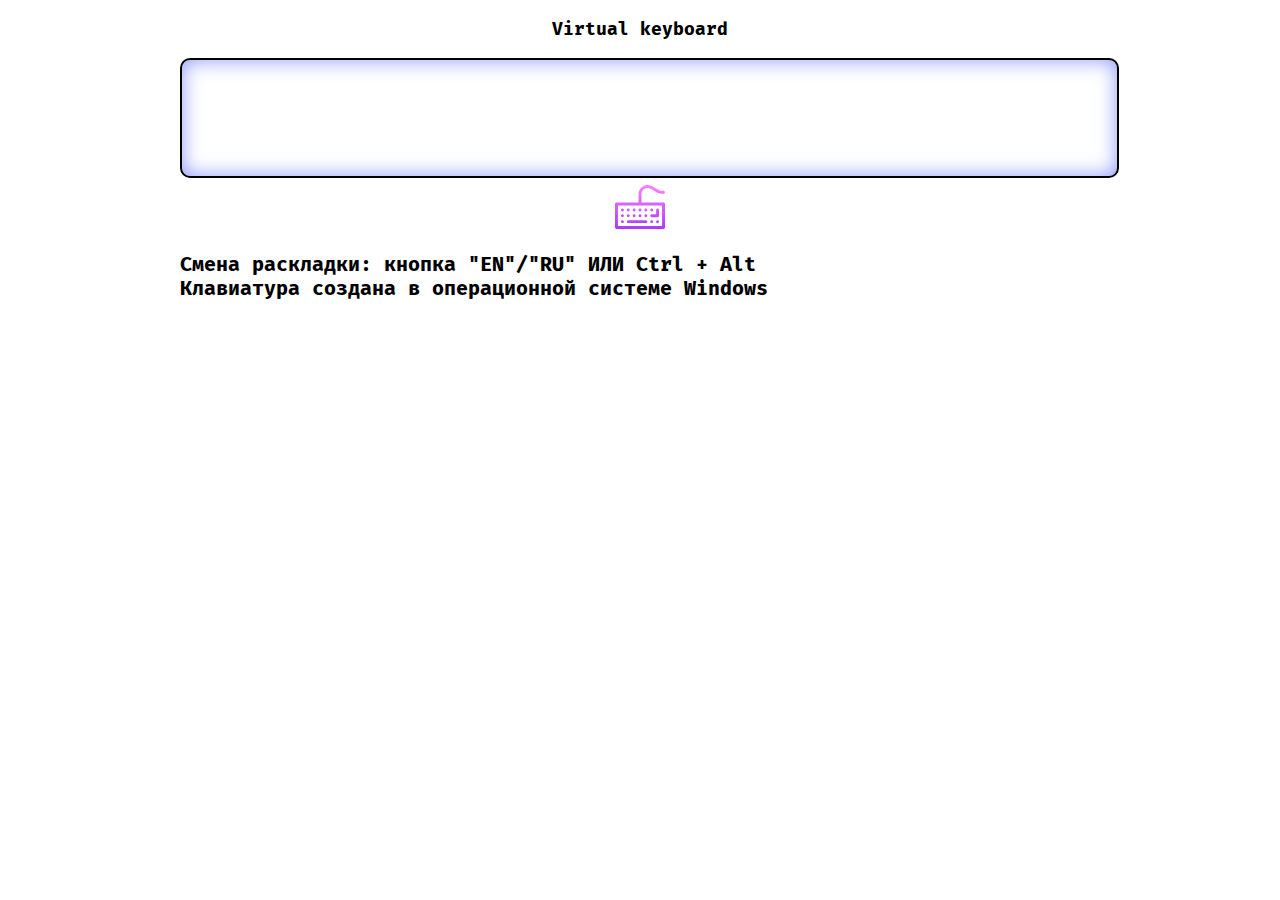
<file: virtual-keyboard/index.html>
<!DOCTYPE html>
<html lang="en">

<head>
    <meta charset="UTF-8">
    <meta name="viewport" content="width=device-width, initial-scale=1.0">
    <title>Virtual Keyboard</title>
    <link href="https://fonts.googleapis.com/css2?family=Fira+Mono:wght@500&display=swap" rel="stylesheet">
    <link rel="stylesheet" href="./style.css">
</head>

<body>
    <div class="wrapper">
        <p class="title">Virtual keyboard</p>
        <textarea cols="75" rows="4" class="screen"></textarea>
        <div class="hideKeyboard__btn"><img src="./assets/keyboard.svg" alt="keyboard icon"></div>
    </div>
    <audio data-key="01" src="./assets/snare.wav"></audio>
    <audio data-key="02" src="./assets/tink.wav"></audio>
    <script src="./script.js"></script>
</body>

</html>
</file>
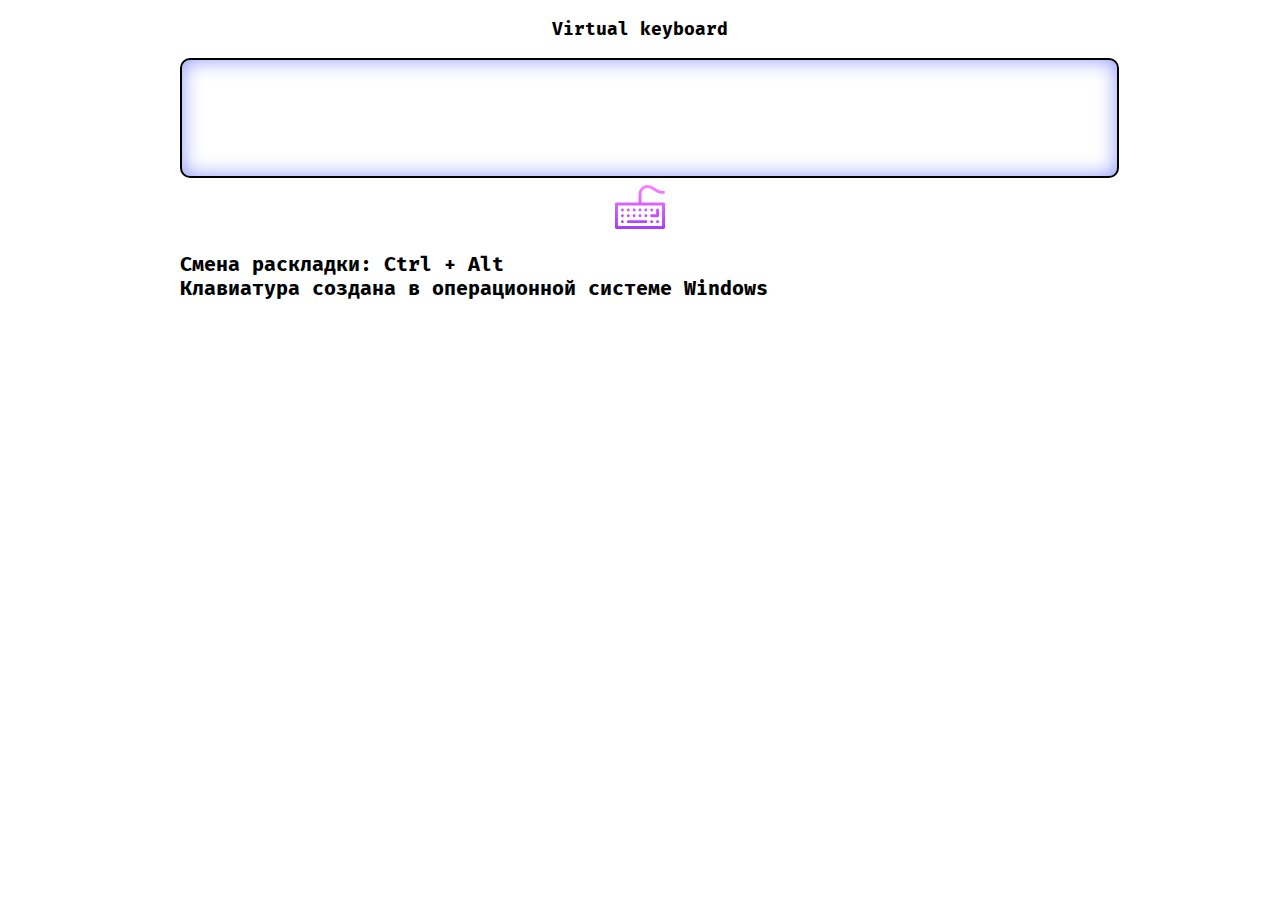
<file: virtual-keyboard/src/index.html>
<!DOCTYPE html>
<html lang="en">

<head>
    <meta charset="UTF-8">
    <meta name="viewport" content="width=device-width, initial-scale=1.0">
    <title>Virtual Keyboard</title>
    <link href="https://fonts.googleapis.com/css2?family=Fira+Mono:wght@500&display=swap" rel="stylesheet">
    <link rel="stylesheet" href="./style.css">
</head>

<body>
    <div class="wrapper">
        <p class="title">Virtual keyboard</p>
        <textarea cols="75" rows="4" class="screen"></textarea>
        <div class="hideKeyboard__btn"><img src="../assets/keyboard.svg" alt="keyboard icon"></div>
    </div>
    <audio data-key="01" src="../assets/snare.wav"></audio>
    <audio data-key="02" src="../assets/tink.wav"></audio>
    <script src="./script.js"></script>
</body>

</html>
</file>
<file: virtual-keyboard/style.css>
@import url("https://netdna.bootstrapcdn.com/font-awesome/4.1.0/css/font-awesome.min.css");
* {
    font-family: 'Fira Mono', monospace;
    font-weight: 600;
}

.wrapper {
    width: 920px;
    margin: 0 auto;
}

.title {
    text-align: center;
    width: 100%;
    font-size: 18px;
}

.description {
    font-size: 20px;
}

.description--hidden {
    visibility: hidden;
}

.keyboard {
    position: fixed;
    bottom: 5%;
    background: linear-gradient(to right, rgb(66, 255, 246) 0%, rgb(94, 77, 255) 100%);
    width: 920px;
    border: 3px solid black;
    border-radius: 10px;
    height: 300px;
    box-shadow: 10px 10px 30px 0px rgba(0, 0, 0, 0.75);
    transition: bottom 0.4s;
}

.keyboard--hidden {
    bottom: -100%;
}

.screen {
    word-spacing: 1px;
    font-size: 20px;
    padding: 10px;
    border: 2px solid black;
    border-radius: 10px;
    box-shadow: inset 0 0 20px 0px rgba(100, 116, 255, 0.75);
    resize: none;
    outline: none;
}

.hideKeyboard__btn,
.hideKeyboard__btn img {
    width: 50px;
    height: 50px;
    margin: 0 auto;
    cursor: pointer;
}

.keyboard-key {
    cursor: pointer;
    position: relative;
    box-sizing: border-box;
    font-size: 16px;
    width: 50px;
    height: 50px;
    padding: 1.5% 0 0 1.5%;
    margin: 5px;
    background: linear-gradient(to right, rgba(208, 127, 255, 0.84) 0%, rgba(102, 201, 255, 0.83) 50%, rgba(115, 255, 206, 0.82) 97%, rgba(115, 255, 206, 0.82) 100%);
    border: 2px solid black;
    border-radius: 5px;
    box-shadow: 0px 0px 5px 0px rgba(222, 224, 255, 1);
    float: left;
}

.keyboard-key:hover {
    box-shadow: 0 0 10px 4px rgb(243, 244, 255);
    transform: scale(0.98);
}

.keyboard-key[data-code='Tab'] {
    width: 70px;
}

.keyboard-key[data-code='Enter'],
.keyboard-key[data-code='ShiftLeft'],
.keyboard-key[data-code='ShiftRight'],
.keyboard-key[data-code='CapsLock'] {
    width: 120px;
}

.keyboard-key[data-code='ControlLeft'],
.keyboard-key[data-code='ControlRight'] {
    width: 60px;
}

.keyboard-key[data-code='Backspace'] {
    width: 130px;
}

.keyboard-key[data-code='Space'] {
    width: 410px;
}

.keyboard-key.fa-2x {
    font-size: 15px;
    padding: 7px;
}

sub {
    margin: 5px;
    font-size: 10px;
}

.active-special {
    background: linear-gradient(to right, rgba(52, 91, 247, 0.7) 0%, rgba(106, 39, 230, 0.7) 34%, rgba(52, 91, 247, 0.7) 69%, rgba(106, 39, 230, 0.7) 100%);
}

.clear {
    width: 100%;
    clear: both;
}

.active {
    background-color: rgb(201, 168, 255);
    box-shadow: inset 0 0 10px rgb(80, 89, 115);
    transform: scale(0.87);
}

.material-icons {
    font-family: 'Material Icons';
    font-weight: normal;
    font-style: normal;
    font-size: 24px;
    line-height: 1;
    letter-spacing: normal;
    text-transform: none;
    display: inline-block;
    white-space: nowrap;
    word-wrap: normal;
    direction: ltr;
    -webkit-font-feature-settings: 'liga';
    -webkit-font-smoothing: antialiased;
}

.active-click {
    animation-name: click;
    animation-duration: .1s;
    animation-iteration-count: 2;
    animation-direction: alternate;
}

@keyframes click {
    to {
        background-color: rgb(201, 168, 255);
        box-shadow: inset 0 0 10px rgb(80, 89, 115);
        transform: scale(0.87);
    }
}

@media only screen and (max-width: 1279px) {
    .wrapper {
        width: 630px;
    }
    .screen {
        width: 600px;
    }
    .keyboard {
        height: 205px;
        width: 615px;
    }
    .keyboard-key[data-code='Space'] {
        width: 266px;
    }
    .keyboard-key[data-code='ControlLeft'],
    .keyboard-key[data-code='ControlRight'] {
        width: 42px;
    }
    .keyboard-key {
        width: 32px;
        height: 32px;
        padding: 0.5% 0 0 0.5%;
        font-size: 14px;
        margin: 4px;
    }
    .keyboard-key[data-code='Backspace'] {
        width: 82px;
    }
    .keyboard-key[data-code='Tab'] {
        width: 40px;
    }
    .keyboard-key[data-code='Enter'],
    .keyboard-key[data-code='ShiftLeft'],
    .keyboard-key[data-code='ShiftRight'],
    .keyboard-key[data-code='CapsLock'] {
        width: 76px;
        font-size: 12px;
    }
}

@media only screen and (max-width: 767px) {
    .wrapper {
        width: 480px;
    }
    .screen {
        width: 450px;
    }
    .keyboard-key[data-code='Space'] {
        width: 195px;
    }
    .keyboard-key[data-code='Backspace'] {
        width: 55px;
        font-size: 9px;
    }
    .keyboard-key[data-code='Enter'],
    .keyboard-key[data-code='ShiftLeft'],
    .keyboard-key[data-code='ShiftRight'],
    .keyboard-key[data-code='CapsLock'] {
        width: 56px;
        font-size: 9px;
    }
    .keyboard-key {
        width: 27px;
        height: 32px;
        margin: 2px;
    }
    .keyboard {
        height: 185px;
        width: 465px;
    }
    .keyboard-key[data-code='Tab'] {
        width: 25px;
        font-size: 9px;
    }
    .keyboard-key[data-code='Delete'],
    .keyboard-key[data-code='AltLeft'] {
        font-size: 12px;
    }
}
</file>
<file: virtual-keyboard/src/style.css>
@import url("https://netdna.bootstrapcdn.com/font-awesome/4.1.0/css/font-awesome.min.css");
* {
    font-family: 'Fira Mono', monospace;
    font-weight: 600;
}

.wrapper {
    width: 920px;
    margin: 0 auto;
}

.title {
    text-align: center;
    width: 100%;
    font-size: 18px;
}

.description {
    font-size: 20px;
}

.keyboard {
    position: fixed;
    bottom: 5%;
    background: linear-gradient(to right, rgb(66, 255, 246) 0%, rgb(94, 77, 255) 100%);
    width: 920px;
    border: 3px solid black;
    border-radius: 10px;
    height: 300px;
    box-shadow: 10px 10px 30px 0px rgba(0, 0, 0, 0.75);
    transition: bottom 0.4s;
}

.keyboard--hidden {
    bottom: -100%;
}

.screen {
    word-spacing: 1px;
    font-size: 20px;
    padding: 10px;
    border: 2px solid black;
    border-radius: 10px;
    box-shadow: inset 0 0 20px 0px rgba(100, 116, 255, 0.75);
    resize: none;
    outline: none;
}

.hideKeyboard__btn,
.hideKeyboard__btn img {
    width: 50px;
    height: 50px;
    margin: 0 auto;
    cursor: pointer;
}

.keyboard-key {
    cursor: pointer;
    position: relative;
    box-sizing: border-box;
    font-size: 16px;
    width: 50px;
    height: 50px;
    padding: 1.5% 0 0 1.5%;
    margin: 5px;
    background: linear-gradient(to right, rgba(208, 127, 255, 0.84) 0%, rgba(102, 201, 255, 0.83) 50%, rgba(115, 255, 206, 0.82) 97%, rgba(115, 255, 206, 0.82) 100%);
    border: 2px solid black;
    border-radius: 5px;
    box-shadow: 0px 0px 5px 0px rgba(222, 224, 255, 1);
    float: left;
}

.keyboard-key:hover {
    box-shadow: 0 0 10px 4px rgb(243, 244, 255);
    transform: scale(0.98);
}

.keyboard-key[data-code='Tab'] {
    width: 70px;
}

.keyboard-key[data-code='Enter'],
.keyboard-key[data-code='ShiftLeft'],
.keyboard-key[data-code='ShiftRight'],
.keyboard-key[data-code='CapsLock'] {
    width: 120px;
}

.keyboard-key[data-code='ControlLeft'],
.keyboard-key[data-code='ControlRight'] {
    width: 60px;
}

.keyboard-key[data-code='Backspace'] {
    width: 130px;
}

.keyboard-key[data-code='Space'] {
    width: 410px;
}

.keyboard-key.fa-2x {
    font-size: 15px;
    padding: 7px;
}

sub {
    margin: 5px;
    font-size: 10px;
}

.active-special {
    background: linear-gradient(to right, rgba(52, 91, 247, 0.7) 0%, rgba(106, 39, 230, 0.7) 34%, rgba(52, 91, 247, 0.7) 69%, rgba(106, 39, 230, 0.7) 100%);
}

.clear {
    width: 100%;
    clear: both;
}

.active {
    background-color: rgb(201, 168, 255);
    box-shadow: inset 0 0 10px rgb(80, 89, 115);
    transform: scale(0.87);
}

.material-icons {
    font-family: 'Material Icons';
    font-weight: normal;
    font-style: normal;
    font-size: 24px;
    line-height: 1;
    letter-spacing: normal;
    text-transform: none;
    display: inline-block;
    white-space: nowrap;
    word-wrap: normal;
    direction: ltr;
    -webkit-font-feature-settings: 'liga';
    -webkit-font-smoothing: antialiased;
}

.active-click {
    animation-name: click;
    animation-duration: .1s;
    animation-iteration-count: 2;
    animation-direction: alternate;
}

@keyframes click {
    to {
        background-color: rgb(201, 168, 255);
        box-shadow: inset 0 0 10px rgb(80, 89, 115);
        transform: scale(0.87);
    }
}

@media only screen and (max-width: 1279px) {
    .wrapper {
        width: 630px;
    }
    .screen {
        width: 600px;
    }
    .keyboard {
        height: 205px;
        width: 615px;
    }
    .keyboard-key[data-code='Space'] {
        width: 266px;
    }
    .keyboard-key[data-code='ControlLeft'],
    .keyboard-key[data-code='ControlRight'] {
        width: 42px;
    }
    .keyboard-key {
        width: 32px;
        height: 32px;
        padding: 0.5% 0 0 0.5%;
        font-size: 14px;
        margin: 4px;
    }
    .keyboard-key[data-code='Backspace'] {
        width: 82px;
    }
    .keyboard-key[data-code='Tab'] {
        width: 40px;
    }
    .keyboard-key[data-code='Enter'],
    .keyboard-key[data-code='ShiftLeft'],
    .keyboard-key[data-code='ShiftRight'],
    .keyboard-key[data-code='CapsLock'] {
        width: 76px;
        font-size: 12px;
    }
}

@media only screen and (max-width: 767px) {
    .wrapper {
        width: 480px;
    }
    .screen {
        width: 450px;
    }
    .keyboard-key[data-code='Space'] {
        width: 195px;
    }
    .keyboard-key[data-code='Backspace'] {
        width: 55px;
        font-size: 9px;
    }
    .keyboard-key[data-code='Enter'],
    .keyboard-key[data-code='ShiftLeft'],
    .keyboard-key[data-code='ShiftRight'],
    .keyboard-key[data-code='CapsLock'] {
        width: 56px;
        font-size: 9px;
    }
    .keyboard-key {
        width: 27px;
        height: 32px;
        margin: 2px;
    }
    .keyboard {
        height: 185px;
        width: 465px;
    }
    .keyboard-key[data-code='Tab'] {
        width: 25px;
        font-size: 9px;
    }
    .keyboard-key[data-code='Delete'],
    .keyboard-key[data-code='AltLeft'] {
        font-size: 12px;
    }
}
</file>
